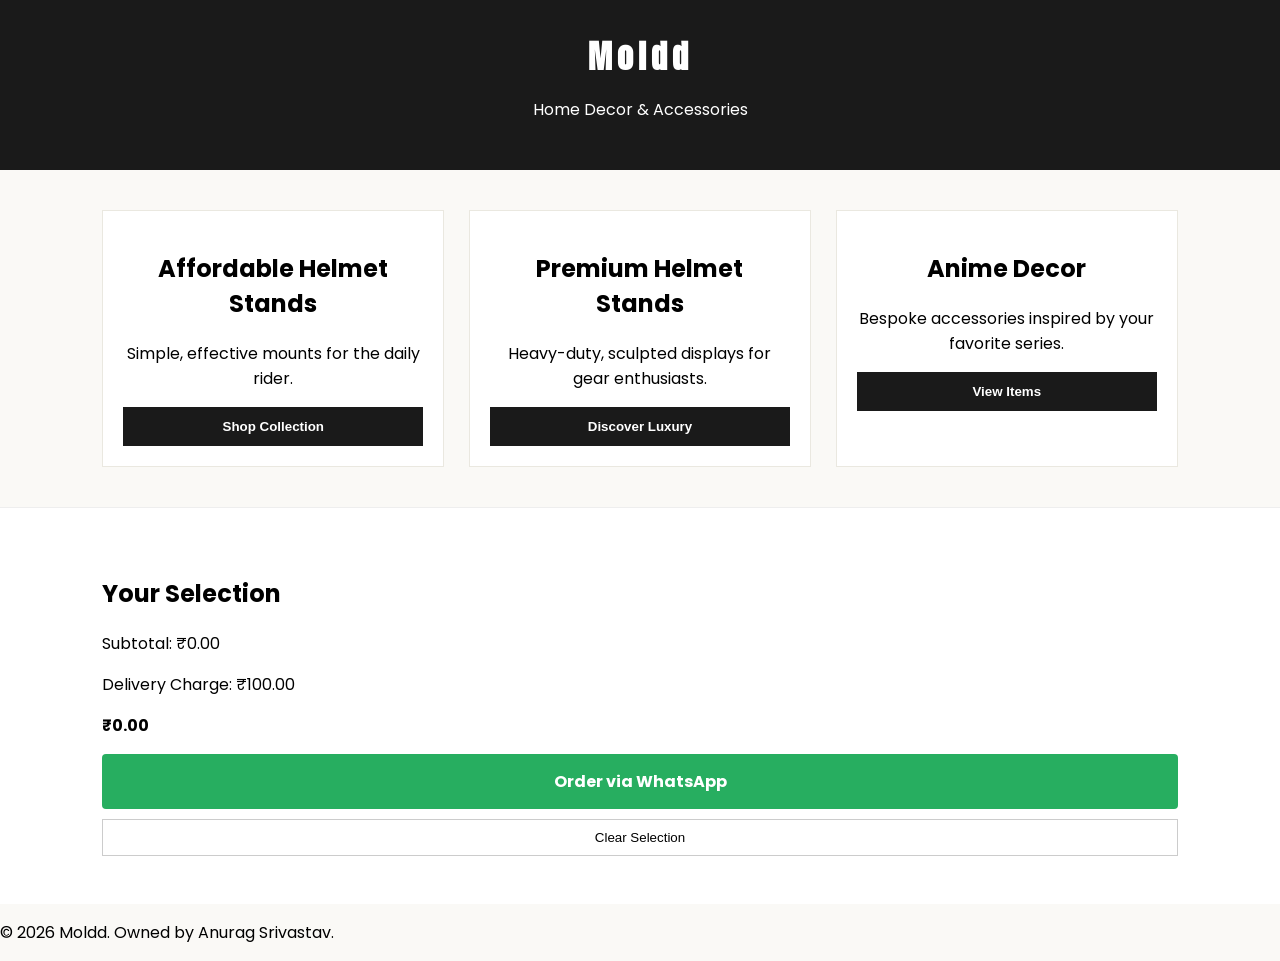
<file: index.html>
<!DOCTYPE html>
<html lang="en">
<head>
    <meta charset="UTF-8">
    <meta name="viewport" content="width=device-width, initial-scale=1.0">
    <title>Moldd | Functional Art for Your Home</title>
    <link href="https://fonts.googleapis.com/css2?family=Anton&family=Poppins:wght@300;400;600&display=swap" rel="stylesheet">
    <link rel="stylesheet" href="style.css">
</head>
<body class="loaded">
    <header>
        <div class="header-content">
            <h1>Moldd</h1>
            <p>Home Decor & Accessories</p>
        </div>
    </header>

    <div id="app-container">
        <section id="homepage" class="homepage-sections">
            <a href="./affordable-helmets.html" class="section-card">
                <h2>Affordable Helmet Stands</h2>
                <p>Simple, effective mounts for the daily rider.</p>
                <button class="btn-explore">Shop Collection</button>
            </a>

            <a href="./premium-helmets.html" class="section-card">
                <h2>Premium Helmet Stands</h2>
                <p>Heavy-duty, sculpted displays for gear enthusiasts.</p>
                <button class="btn-explore">Discover Luxury</button>
            </a>

            <a href="./anime-decor.html" class="section-card">
                <h2>Anime Decor</h2>
                <p>Bespoke accessories inspired by your favorite series.</p>
                <button class="btn-explore">View Items</button>
            </a>
        </section>
    </div>

    <section class="cart-section">
        <div id="cartPreview">
            <h2>Your Selection</h2>
            <ul id="cartItems"></ul>
            <div class="order-summary">
                <p>Subtotal: ₹<span id="cartSubtotal">0.00</span></p>
                <p>Delivery Charge: ₹100.00</p>
                <p><strong id="cartTotal">Total: ₹0.00</strong></p>
            </div>
        </div>
        <div class="checkout-area">
            <a id="whatsappLink" class="cart-btn" href="#" target="_blank">Order via WhatsApp</a>
            <button id="clearCartBtn" class="secondary-btn">Clear Selection</button>
        </div>
    </section>

    <footer class="footer">
        <p>&copy; 2026 Moldd. Owned by Anurag Srivastav.</p>
    </footer>

    <script src="script.js"></script>
</body>
</html>
</file>
<file: style.css>
body {
    font-family: 'Poppins', sans-serif;
    background-color: #FAF9F6;
    margin: 0;
}

header {
    background: #1A1A1A;
    padding: 2rem;
    text-align: center;
    color: white;
}

header h1 {
    font-family: 'Anton', sans-serif;
    letter-spacing: 5px;
    margin: 0;
}

/* 3 on PC, 2 on Mobile */
.homepage-sections, .products-grid {
    display: grid;
    grid-template-columns: repeat(3, 1fr);
    gap: 25px;
    padding: 40px 8%;
    max-width: 1200px;
    margin: 0 auto;
}

@media (max-width: 768px) {
    .homepage-sections, .products-grid {
        grid-template-columns: repeat(2, 1fr);
        gap: 15px;
        padding: 20px 4%;
    }
}

.section-card, .product {
    background: #fff;
    border: 1px solid #EAE8E0;
    padding: 20px;
    text-align: center;
    text-decoration: none;
    color: inherit;
}

.btn-add, .btn-explore {
    background: #1A1A1A;
    color: white;
    border: none;
    padding: 12px;
    width: 100%;
    cursor: pointer;
    font-weight: 600;
}

.cart-section {
    background: #fff;
    padding: 3rem 8%;
    border-top: 1px solid #eee;
}

.cart-btn {
    background: #27AE60;
    color: white;
    text-decoration: none;
    padding: 15px;
    display: block;
    text-align: center;
    font-weight: bold;
    border-radius: 4px;
}

.secondary-btn {
    background: none;
    border: 1px solid #ccc;
    padding: 10px;
    margin-top: 10px;
    width: 100%;
    cursor: pointer;
}
</file>
